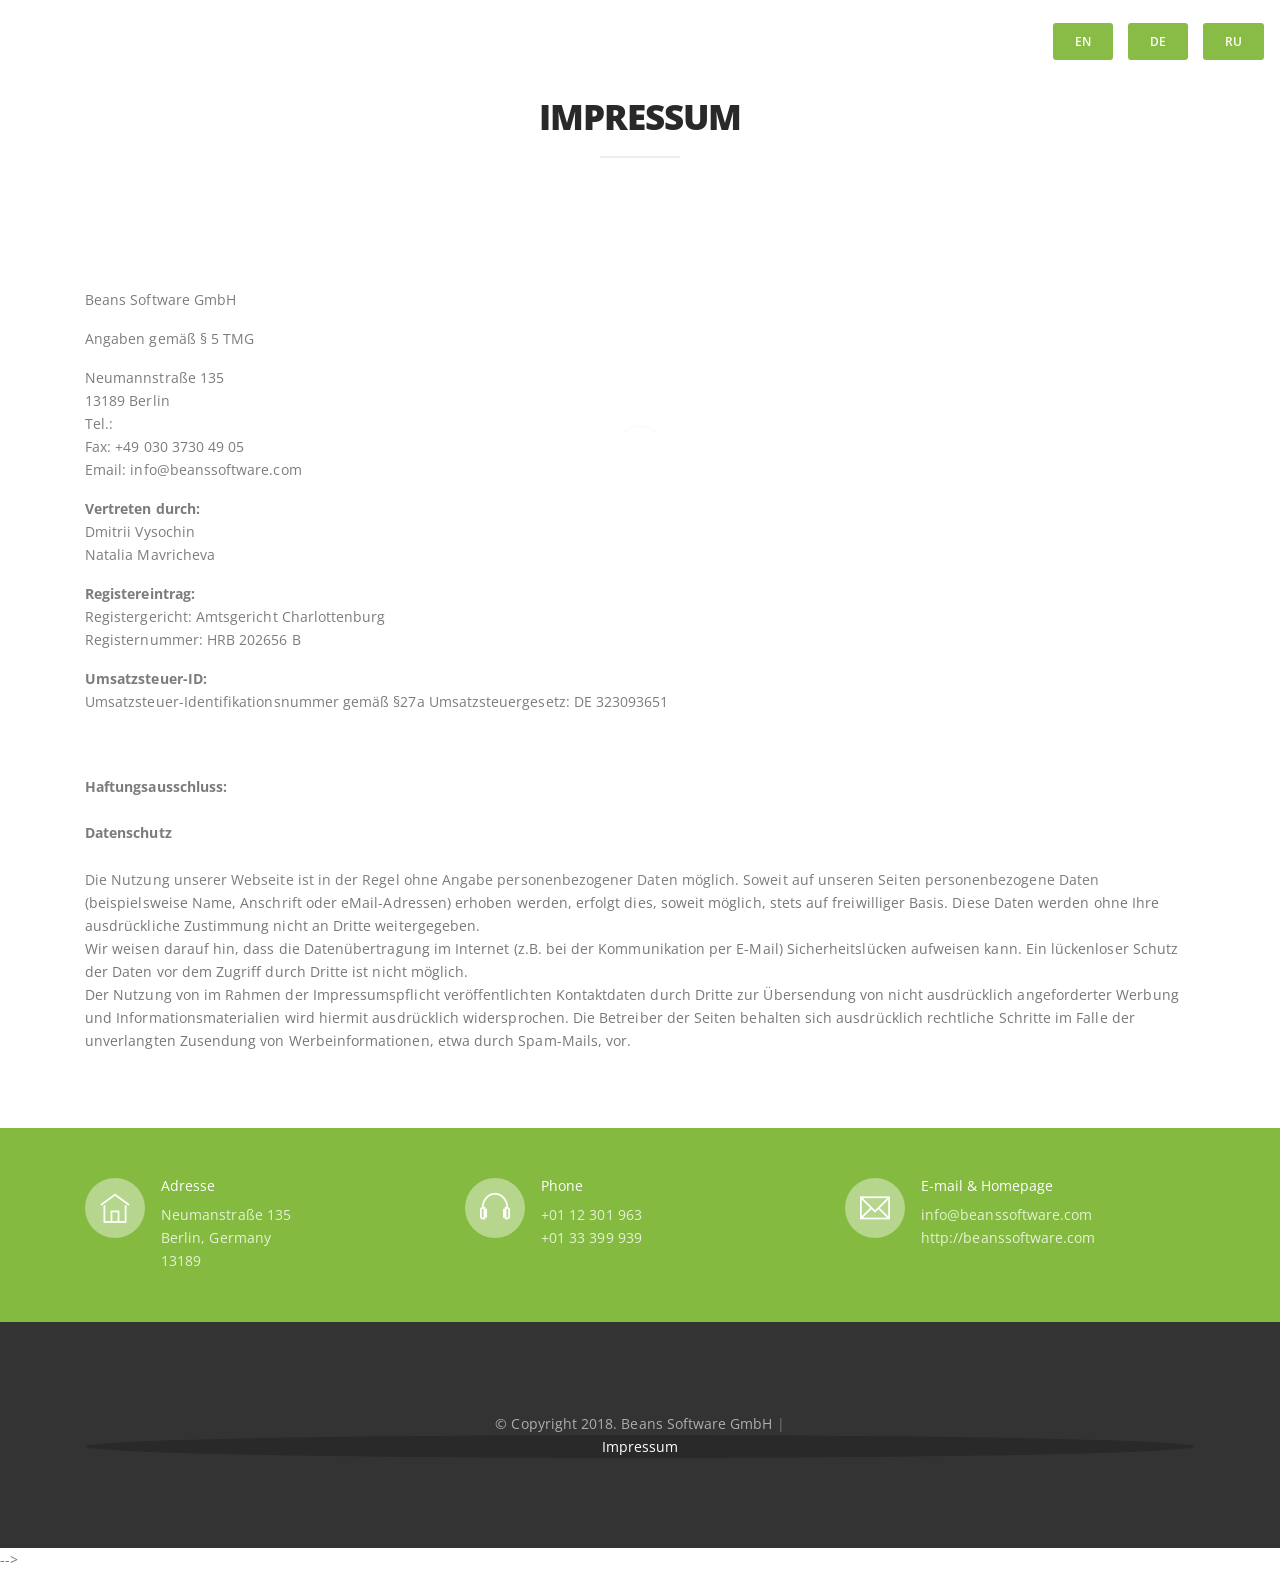
<file: example/out/impressum.html>
<!DOCTYPE html>
<html lang="en">
    <head>
        <!-- Required meta tags -->
        <meta charset="utf-8">
        <meta name="viewport" content="width=device-width, initial-scale=1, shrink-to-fit=no">
        <title>Beans Software GmbH</title>
        <link rel="shortcut icon" type="image/png" href="images/favicon.png" />
        <!-- Plugins CSS -->
        <link href="css/plugins/plugins.css" rel="stylesheet" />
        <!-- Custom CSS -->
        <link href="css/style.css" rel="stylesheet" />
        <meta property="og:type" content="website" />
        <meta property="og:image" content="images/thumbnail-ru.jpeg" />
        <meta property="og:url" content="http://beanssoftware.com" />
        <meta property="og:title" content="Beans Software GmbH" />
        <meta property="og:description" content="Software-Fernentwicklung Studio" />

    </head>
    <body data-spy="scroll" data-offset="58">
        <div id="preloader">
            <div id="preloader-inner"></div>
        </div><!--/preloader-->

        <nav class="navbar navbar-expand-lg navbar-inverse bg-inverse header-transparent fixed-top">
            <button class="navbar-toggler navbar-toggler-right" type="button" data-toggle="collapse" data-target="#navbarNavDropdown" aria-controls="navbarNavDropdown" aria-expanded="false" aria-label="Toggle navigation">
                <span class="navbar-toggler-icon"></span>
            </button>
            <a class="navbar-brand" href="index.html"><img src="images/logo-white.png" alt="logo"></a>
            <div class="collapse navbar-collapse" id="navbarNavDropdown">
                <ul class="navbar-nav ml-auto">
                    <!-- 
                        <li class="nav-item"><a data-scroll class="nav-link active " href="#home">HOME</a></li>
                    
                        <li class="nav-item"><a data-scroll class="nav-link " href="#about">ÜBER UNS</a></li>
                    
                        <li class="nav-item"><a data-scroll class="nav-link " href="#services">Dienstleistungen</a></li>
                    
                        <li class="nav-item"><a data-scroll class="nav-link " href="#army">Team</a></li>
                    
                        <li class="nav-item"><a data-scroll class="nav-link " href="#news">Blog</a></li>
                    
                        <li class="nav-item"><a data-scroll class="nav-link " href="#contact">Kontakte</a></li>
                     -->
                    <li class="nav-item"><a class="nav-link bg-primary btn-rounded" href="index-en.html">EN</a></li>
                    <li class="nav-item"><a class="nav-link bg-primary btn-rounded" href="index-de.html">DE</a></li>
                    <li class="nav-item"><a class="nav-link bg-primary btn-rounded" href="index-ru.html">RU</a></li>
                </ul>

            </div>
        </nav><!--/.navbar-->

        <section id="about" class="pt90 pb60">
            <div class="container">
                <div class="row">
                    <div class="col-md-8 col-lg-6 offset-md-2 offset-lg-3">
                        <div class="section-title">
                            <h4>IMPRESSUM</h4>
                        </div>
                    </div>
                </div><!--/section title-->
                <p class='mb40 text-center'>
                    <div class='impressum'> <p>Beans Software GmbH</p> <p>Angaben gemäß § 5 TMG</p> Neumannstraße 135<br>  13189 Berlin <br>  Tel.:<br> Fax: +49 030 3730 49 05<br> Email: info@beanssoftware.com<br> </p><p> <strong>Vertreten durch: </strong><br>
 Dmitrii Vysochin<br>
Natalia Mavricheva<br> </p><p><strong>Registereintrag: </strong><br> Registergericht: Amtsgericht Charlottenburg<br> Registernummer: HRB 202656 B<br></p><p><strong>Umsatzsteuer-ID: </strong> <br> Umsatzsteuer-Identifikationsnummer gemäß §27a Umsatzsteuergesetz: DE 323093651<br><br>
<br> </p><p><strong>Haftungsausschluss: </strong><br><br><strong>Datenschutz</strong><br><br> Die Nutzung unserer Webseite ist in der Regel ohne Angabe personenbezogener Daten möglich. Soweit auf unseren Seiten personenbezogene Daten (beispielsweise Name, Anschrift oder eMail-Adressen) erhoben werden, erfolgt dies, soweit möglich, stets auf freiwilliger Basis. Diese Daten werden ohne Ihre ausdrückliche Zustimmung nicht an Dritte weitergegeben. <br> Wir weisen darauf hin, dass die Datenübertragung im Internet (z.B. bei der Kommunikation per E-Mail) Sicherheitslücken aufweisen kann. Ein lückenloser Schutz der Daten vor dem Zugriff durch Dritte ist nicht möglich. <br> Der Nutzung von im Rahmen der Impressumspflicht veröffentlichten Kontaktdaten durch Dritte zur Übersendung von nicht ausdrücklich angeforderter Werbung und Informationsmaterialien wird hiermit ausdrücklich widersprochen. Die Betreiber der Seiten behalten sich ausdrücklich rechtliche Schritte im Falle der unverlangten Zusendung von Werbeinformationen, etwa durch Spam-Mails, vor.<br> </p>

                </p>
            </div>
        </section><!--about us-->

        <div class="bg-primary contact-info pt50 pb20">
            <div class="container">
                <div class="row">
                    
                    <div class="col-md-4 mb30">
                        <div class="media">
                            <div class="d-flex mr-3">
                                <i class="ti-home"></i>
                            </div>
                            <div class="media-body">
                                <h5 class="mt-0">Adresse</h5>
                                Neumanstraße 135<br/> Berlin, Germany<br/> 13189

                            </div>
                        </div>
                    </div><!--/.col-->
                    
                    <div class="col-md-4 mb30">
                        <div class="media">
                            <div class="d-flex mr-3">
                                <i class="ti-headphone"></i>
                            </div>
                            <div class="media-body">
                                <h5 class="mt-0">Phone</h5>
                                +01 12 301 963<br/> +01 33 399 939

                            </div>
                        </div>
                    </div><!--/.col-->
                    
                    <div class="col-md-4 mb30">
                        <div class="media">
                            <div class="d-flex mr-3">
                                <i class="ti-email"></i>
                            </div>
                            <div class="media-body">
                                <h5 class="mt-0">E-mail & Homepage</h5>
                                info@beanssoftware.com<br/> http://beanssoftware.com
                            </div>
                        </div>
                    </div><!--/.col-->
                    
                </div>
            </div>
        </div>
        <footer id="footer" class="footer  pt90 pb90">
            <div class="container">
                <div class="row">
                    <div class="col-md-12 text-center">
                        <span>&copy; Copyright 2018. Beans Software GmbH</span> | <a href="impressum.html">Impressum</a>
                    </div>
                </div>
            </div>
        </footer>-->
        <!--back to top-->
        <a href="#" class="back-to-top hidden-xs-down" id="back-to-top"><i class="ti-angle-up"></i></a>
        <!-- jQuery first, then Tether, then Bootstrap JS. -->
        <script src="js/plugins/plugins.js"></script> 
        <script src="js/gems.custom.js"></script> 
    </body>
</html>
</file>
<file: example/out/css/style.css>
/*
Project - gems - one page paraallax bootstrap4
Author  - Design_mylife
support URL - mylifedesign143@gmail.com
*/
/******************
TABLE OF CONTENT

1 - Font Awesome icons
2 - Themify icons
3 - Template Basic typography etc.
4 - Prelaoder css
5 - Buttons
6 - Headers
7 - Dropdown
8 - Hero & sliders
9 - Icons boxes
10 - Call to actions cta
11 - Journal
12 - Portfolio
13 - Pricing
14 - Footer


x - Responsive css
******************/
@import url("https://fonts.googleapis.com/css?family=Open+Sans:300,300i,400,400i,600,700");
@import url("https://fonts.googleapis.com/css?family=Merriweather:300,300i,400,400i");
@font-face {
  font-family: 'FontAwesome';
  src: url("../bower_components/font-awesome/fonts/fontawesome-webfont.eot?v=4.7.0");
  src: url("../bower_components/font-awesome/fonts/fontawesome-webfont.eot?#iefix&v=4.7.0") format("embedded-opentype"), url("../bower_components/font-awesome/fonts/fontawesome-webfont.woff2?v=4.7.0") format("woff2"), url("../bower_components/font-awesome/fonts/fontawesome-webfont.woff?v=4.7.0") format("woff"), url("../bower_components/font-awesome/fonts/fontawesome-webfont.ttf?v=4.7.0") format("truetype"), url("../bower_components/font-awesome/fonts/fontawesome-webfont.svg?v=4.7.0#fontawesomeregular") format("svg");
  font-weight: normal;
  font-style: normal; }

/*themify icons*/
@font-face {
  font-family: 'themify';
  src: url("../bower_components/themify-icons/fonts/themify.eot");
  src: url("../bower_components/themify-icons/fonts/themify.eot?#iefix") format("embedded-opentype"), url("../bower_components/themify-icons/fonts/themify.woff") format("woff"), url("../bower_components/themify-icons/fonts/themify.ttf") format("truetype"), url("../bower_components/themify-icons/fonts/themify.svg") format("svg");
  font-weight: normal;
  font-style: normal; }

/*
Basic of template
*/
html, body {
  height: 100%; }

body {
  font-size: .9rem;
  font-weight: 400;
  color: #777;
  line-height: 1.6;
  font-family: "Open Sans", sans-serif;
  letter-spacing: .004em; }

button, input, optgroup, select, textarea {
  font-family: "Open Sans", sans-serif; }

button:focus {
  outline: 0 !important; }

a, .simple-hover img, button, .btn {
  transition: all 0.3s;
  -webkit-transition: all 0.3s; }

a {
  color: #84ba3f;
  text-decoration: none; }
  a:hover, a:focus {
    text-decoration: none;
    outline: 0 !important;
    color: #888; }

h1, h2, h3, h4, h5, h6 {
  margin-top: 0px;
  font-family: "Open Sans", sans-serif;
  color: #212121;
  font-weight: 600;
  letter-spacing: 0px; }

.h1, h1 {
  font-size: 34.3px; }

.h2, h2 {
  font-size: 30.1px; }

h3, .h3 {
  font-weight: 700;
  font-size: 22px; }

.h4, h4 {
  font-size: 18px; }

.h5, h5 {
  font-size: 14px; }

.h6, h6 {
  font-size: 12px;
  font-weight: 500; }

.h1 small, h1 small {
  font-size: 21.7px; }

.h2 small, h2 small {
  font-size: 14.7px; }

.h3 small, .h4 small, h3 small, h4 small {
  font-size: 14px; }

.border-4 {
  border-top: 4px solid #eee; }

.base-font {
  font-family: "Open Sans", sans-serif;
  font-weight: 400; }

.text-small {
  font-size: 14px;
  line-height: 22px; }

.bg-faded {
  background-color: #f5f5f8; }

.bg-primary {
  background: #84ba3f !important;
  border-color: #84ba3f; }

.bg-success {
  background: #5cb85c !important;
  border-color: #5cb85c; }

.bg-warning {
  background: #f0ad4e;
  border-color: #f0ad4e; }

.bg-info {
  background-color: #5bc0de;
  border-color: #5bc0de; }

.bg-danger {
  background-color: #c9302c;
  border-color: #c9302c; }

.bg-dark {
  border-color: #212121;
  background-color: #212121; }

.text-primary {
  color: #84ba3f !important; }

.text-danger {
  color: #c9302c !important; }

.text-success {
  color: #5cb85c !important; }

.text-warning {
  color: #f0ad4e !important; }

.text-info {
  color: #5bc0de !important; }

.border-round {
  border-radius: 6px;
  -webkit-border-radius: 6px; }

.lead {
  font-weight: 300; }

strong, b {
  font-weight: 700; }

.fWidth {
  width: 100% !important; }

.oHidden {
  overflow: hidden !important; }

strong, b {
  font-weight: 700; }

.pt0 {
  padding-top: 0 !important; }

.pt10 {
  padding-top: 10px !important; }

.pt20 {
  padding-top: 20px !important; }

.pt30 {
  padding-top: 30px !important; }

.pt40 {
  padding-top: 40px !important; }

.pt50 {
  padding-top: 50px !important; }

.pt60 {
  padding-top: 60px !important; }

.pt70 {
  padding-top: 70px !important; }

.pt80 {
  padding-top: 80px !important; }

.pt90 {
  padding-top: 90px !important; }

.pt100 {
  padding-top: 100px !important; }

.pb0 {
  padding-bottom: 0 !important; }

.pb10 {
  padding-bottom: 10px !important; }

.pb20 {
  padding-bottom: 20px !important; }

.pb30 {
  padding-bottom: 30px !important; }

.pb40 {
  padding-bottom: 40px !important; }

.pb50 {
  padding-bottom: 50px !important; }

.pb60 {
  padding-bottom: 60px !important; }

.pb70 {
  padding-bottom: 70px !important; }

.pb80 {
  padding-bottom: 80px !important; }

.pb90 {
  padding-bottom: 90px !important; }

.pb100 {
  padding-bottom: 100px !important; }

.mb0 {
  margin-bottom: 0 !important; }

.mb5 {
  margin-bottom: 5px !important; }

.mb10 {
  margin-bottom: 10px !important; }

.mb20 {
  margin-bottom: 20px !important; }

.mb30 {
  margin-bottom: 30px !important; }

.mb40 {
  margin-bottom: 40px !important; }

.mb50 {
  margin-bottom: 50px !important; }

.mb60 {
  margin-bottom: 60px !important; }

.mb70 {
  margin-bottom: 70px !important; }

.mb80 {
  margin-bottom: 80px !important; }

.mb90 {
  margin-bottom: 90px !important; }

.mb100 {
  margin-bottom: 100px !important; }

.bg-default {
  background-color: #f7f7f7 !important; }

.bg-gray {
  background-color: #fbfbfb; }

.bg-dark {
  background: #212121; }

.border0-hor {
  border-left: 0 !important;
  border-right: 0 !important; }

.back-to-top {
  position: fixed;
  display: block;
  width: 40px;
  height: 40px;
  bottom: 10px;
  border-radius: 50%;
  right: 10px;
  background: #84ba3f;
  color: #fff;
  line-height: 40px;
  opacity: 0;
  visibility: hidden;
  z-index: 9;
  -webkit-transition: -webkit-transform 0.2s ease-out;
  -moz-transition: -moz-transform 0.2s ease-out;
  transition: transform 0.2s ease-out;
  transform: translate3d(0, 35px, 35px);
  -webkit-transform: translate3d(0, 35px, 35px);
  text-align: center; }
  .back-to-top i {
    display: inline-block;
    font-size: 15px;
    line-height: 30px;
    text-align: center; }
  .back-to-top:hover {
    box-shadow: 0px 3px 20px rgba(0, 0, 0, 0.2);
    color: #fff; }
  .back-to-top.show {
    opacity: 1;
    visibility: visible;
    transform: translate3d(0, 0px, 0);
    -webkit-transform: translate3d(0, 0px, 0); }

.no-margin {
  margin: 0 !important; }

.no-padding {
  padding: 0 !important; }

/**section title**/
.section-title {
  position: relative;
  margin-bottom: 60px;
  text-align: center; }
  .section-title h4 {
    display: inline-block;
    padding: 0.1em 0.2em;
    text-transform: uppercase;
    line-height: 125%;
    color: #212121 !important;
    letter-spacing: -1px;
    font-weight: 800;
    margin-bottom: 30px;
    position: relative;
    padding-bottom: 20px; }
    .section-title h4:after {
      content: "";
      width: 80px;
      height: 2px;
      background-color: #eee;
      position: absolute;
      left: 50%;
      bottom: 0;
      margin-left: -40px; }
  .section-title .lead {
    font-weight: 400;
    color: #212121; }

.sectionDark .section-title h4, .sectionDark .section-title .lead {
  color: #fff !important; }

.sectionDark .section-title h4:after {
  background-color: rgba(255, 255, 255, 0.3); }

@media (min-width: 992px) {
  .table-responsive {
    display: table; }
  .section-title h4 {
    font-size: 2.2rem; } }

.bg-parallax {
  background-size: cover;
  background-repeat: no-repeat;
  background-position: 50% 50%;
  position: relative; }
  .bg-parallax:before {
    content: "";
    top: 0;
    left: 0;
    bottom: 0;
    right: 0;
    width: 100%;
    height: 100%;
    background-color: rgba(0, 0, 0, 0.3);
    background-image: url(../images/overlay-pattern.png);
    position: absolute;
    z-index: 0; }
  .bg-parallax .container {
    position: relative;
    z-index: 1; }

.form-control {
  border-radius: 0px;
  border-color: #eee;
  min-height: 48px; }
  .form-control:focus {
    border-color: #84ba3f; }

.page-bread {
  padding-top: 225px;
  padding-bottom: 30px;
  height: auto !important;
  position: relative;
  overflow: hidden; }
  .page-bread h1 {
    color: #fff;
    text-transform: uppercase; }
  .page-bread ul {
    display: inline-block; }
  .page-bread p {
    color: rgba(255, 255, 255, 0.8); }
  .page-bread .post-category li + li {
    margin-left: 5px; }
  .page-bread .post-category li a {
    color: #eee;
    display: inline-block; }

.buttons a {
  margin-bottom: 5px; }
  .buttons a + a {
    margin-left: 5px; }

.list-unstyled li {
  padding: 4px 0; }

.form-control:focus {
  box-shadow: none; }

label {
  font-weight: 600; }

.badge {
  font-weight: 400; }

.person-thumb {
  position: relative;
  overflow: hidden;
  background-image: linear-gradient(to top, #84ba3f 0%, #5baab3 100%);
  border-radius: 5px; }
  .person-thumb img {
    transition: all .3s;
    -webkit-transition: all .3s;
    border-radius: 5px; }
  .person-thumb ul {
    position: absolute;
    left: 0;
    bottom: 0;
    width: 100%;
    padding: 15px 20px;
    margin: 0px; }
    .person-thumb ul > li > a {
      color: rgba(255, 255, 255, 0.7); }
      .person-thumb ul > li > a:hover {
        color: white; }
  .person-thumb:hover img {
    opacity: 0.3; }

.person-content {
  padding-top: 15px;
  text-align: center; }
  .person-content span {
    font-size: 13px; }

/***********demo css, you can remove it during development**/
.demo-link {
  display: block;
  position: relative;
  background-image: linear-gradient(to top, #84ba3f 0%, #5baab3 100%);
  border-radius: 5px; }
  .demo-link img {
    transition: all .3s;
    -webkit-transition: all .3s;
    border-radius: 5px; }
  .demo-link .btn-white-outline {
    position: absolute;
    left: 50%;
    top: 50%;
    margin-left: -59px;
    margin-top: 0px;
    transition: all .3s;
    -webkit-transition: all .3s;
    opacity: 0; }
  .demo-link:hover img {
    opacity: .1;
    box-shadow: 0px 10px 50px rgba(0, 0, 0, 0.5); }
  .demo-link:hover .btn-white-outline {
    opacity: 1;
    margin-top: -21px; }

.demo-card h4 {
  padding: 15px;
  text-align: center; }

/*
Preloader style
*/
#preloader {
  position: fixed;
  top: 0;
  left: 0;
  right: 0;
  bottom: 0;
  background-color: #fff;
  z-index: 99999; }

#preloader-inner {
  position: absolute;
  left: 50%;
  top: 50%;
  font-size: 5px;
  width: 5em;
  height: 5em;
  margin: -25px 0 0 -25px;
  text-indent: -9999em;
  border-top: 0.5em solid #84ba3f;
  border-right: 0.5em solid rgba(245, 245, 245, 0.5);
  border-bottom: 0.5em solid rgba(245, 245, 245, 0.5);
  border-left: 0.5em solid rgba(245, 245, 245, 0.5);
  -webkit-transform: translateZ(0);
  -ms-transform: translateZ(0);
  transform: translateZ(0);
  -webkit-animation: load8 1.1s infinite linear;
  animation: load8 1.1s infinite linear; }

#preloader-inner,
#preloader-inner:after {
  border-radius: 50%;
  width: 10em;
  height: 10em; }

@-webkit-keyframes load8 {
  0% {
    -webkit-transform: rotate(0deg);
    transform: rotate(0deg); }
  100% {
    -webkit-transform: rotate(360deg);
    transform: rotate(360deg); } }

@keyframes load8 {
  0% {
    -webkit-transform: rotate(0deg);
    transform: rotate(0deg); }
  100% {
    -webkit-transform: rotate(360deg);
    transform: rotate(360deg); } }

/*
Buttons
*/
.btn {
  font-size: 13px;
  font-weight: 700;
  text-transform: capitalize;
  font-family: "Open Sans", sans-serif;
  letter-spacing: 1px;
  vertical-align: middle;
  border-radius: 2px;
  transition: all .15s ease-in-out;
  -o-transition: all .15s ease-in-out;
  -moz-transition: all .15s ease-in-out;
  -webkit-transition: all .15s ease-in-out; }
  .btn:focus, .btn:active, .btn.active, .btn:active:focus, .btn.active:focus {
    outline: 0;
    outline-offset: 0;
    box-shadow: none;
    -moz-box-shadow: none;
    -webkit-box-shadow: none; }
  .btn.btn-rounded {
    border-radius: 100px; }
    .btn.btn-rounded.btn-lg {
      padding: .75rem 2rem; }
  .btn.btn-3d {
    border-bottom: 3px solid rgba(0, 0, 0, 0.2); }
  .btn i {
    vertical-align: middle;
    margin-right: 8px;
    display: inline-block;
    position: relative;
    top: -2px; }
  .btn.btn-lg {
    font-size: 13px; }
  .btn:focus {
    outline: 0 !important; }

.btn.btn-secondary {
  background-color: #f8f8f8;
  color: #333;
  border-color: #f8f8f8; }
  .btn.btn-secondary:hover, .btn.btn-secondary:focus {
    background-color: #eee;
    border-color: #eee; }

.btn-white-outline {
  border: 1px solid rgba(255, 255, 255, 0.8);
  color: #fff; }
  .btn-white-outline:hover {
    background-color: rgba(255, 255, 255, 0.2);
    color: #fff; }
  .btn-white-outline:focus {
    border: 1px solid rgba(255, 255, 255, 0.8);
    color: #fff;
    background-color: transparent; }

.btn-primary:focus {
  outline: 0 !important;
  color: #fff; }

.btn-primary:hover {
  background: rgba(132, 186, 63, 0.9);
  border-color: #84ba3f; }

.btn-primary:focus, .btn-success:focus, .btn-info:focus, .btn-warning:focus, .btn-danger:focus, .btn-dark:focus {
  box-shadow: 0px 5px 10px rgba(0, 0, 0, 0.2);
  -webkit-box-shadow: 0px 5px 10px rgba(0, 0, 0, 0.2); }

.btn-link {
  color: #84ba3f;
  vertical-align: middle; }
  .btn-link:after {
    font-family: 'themify';
    content: "\e649";
    font-size: 12px;
    padding-left: 2px;
    position: relative;
    top: 1px; }
  .btn-link:hover {
    color: #999;
    text-decoration: none; }

.btn-primary {
  background: #84ba3f;
  border-color: #84ba3f; }

.btn-info {
  background: #5bc0de;
  border-color: #5bc0de; }

.btn-warning {
  background: #f0ad4e;
  border-color: #f0ad4e; }

.btn-danger {
  background: #c9302c;
  border-color: #c9302c; }

.btn-outline-primary {
  border-color: #84ba3f;
  color: #84ba3f; }
  .btn-outline-primary:focus {
    border-color: #84ba3f;
    color: #84ba3f; }
  .btn-outline-primary:hover {
    background: #84ba3f;
    color: #fff;
    border-color: #84ba3f; }

/*
Header Styles
*/
.navbar-nav .nav-link {
  font-family: "Open Sans", sans-serif;
  font-weight: 600;
  text-transform: uppercase;
  font-size: .75rem;
  letter-spacing: 0.5px;
  cursor: pointer; }
  .navbar-nav .nav-link::before, .navbar-nav .nav-link::after {
    display: inline-block;
    opacity: 0;
    -webkit-transition: -webkit-transform 0.3s, opacity 0.2s;
    -moz-transition: -moz-transform 0.3s, opacity 0.2s;
    transition: transform 0.3s, opacity 0.2s; }
  .navbar-nav .nav-link::before {
    margin-right: 4px;
    content: '[';
    -webkit-transform: translateX(20px);
    -moz-transform: translateX(20px);
    transform: translateX(20px); }
  .navbar-nav .nav-link::after {
    margin-left: 4px;
    content: ']';
    -webkit-transform: translateX(-20px);
    -moz-transform: translateX(-20px);
    transform: translateX(-20px);
    border: 0 !important;
    vertical-align: top; }
  .navbar-nav .nav-link:hover:before, .navbar-nav .nav-link:hover:after, .navbar-nav .nav-link:focus:before, .navbar-nav .nav-link:focus:after, .navbar-nav .nav-link.active:before, .navbar-nav .nav-link.active:after {
    opacity: 1;
    -webkit-transform: translateX(0px);
    -moz-transform: translateX(0px);
    transform: translateX(0px); }

.navbar.sticky {
  z-index: 999 !important; }

.navbar-inverse .navbar-nav .nav-link {
  color: rgba(255, 255, 255, 0.7); }
  .navbar-inverse .navbar-nav .nav-link.active {
    color: #fff; }

.navbar-nav .nav-link.bg-primary, .navbar-nav .nav-link.bg-dark {
  border-radius: 3px;
  color: #fff;
  margin-left: 15px;
  padding: 9px 13px 9px; }
  .navbar-nav .nav-link.bg-primary:hover, .navbar-nav .nav-link.bg-primary:focus, .navbar-nav .nav-link.bg-dark:hover, .navbar-nav .nav-link.bg-dark:focus {
    background: #000 !important;
    color: #fff; }

.navbar .navbar-brand > img {
  top: 4px;
  position: relative; }

.offcanvas-navbar .navbar-brand {
  width: 59px; }

.offcanvas-navbar ul {
  list-style: none;
  margin-bottom: 0;
  padding-top: 4px;
  padding-left: 20px;
  position: absolute;
  right: 15px;
  top: 0;
  margin-top: 26px;
  transition: all .3s;
  -webkit-transition: all .3s;
  -moz-transition: all .3s;
  -ms-transition: all .3s; }
  .offcanvas-navbar ul li {
    display: inline-block; }
  .offcanvas-navbar ul .nav-social {
    display: block;
    margin-right: 10px;
    color: #fff; }
    .offcanvas-navbar ul .nav-social:hover {
      color: #84ba3f; }

.navbar-inverse.header-transparent {
  padding: 1.3rem 1rem;
  transition: all .3s;
  -webkit-transition: all .3s;
  -moz-transition: all .3s;
  -ms-transition: all .3s; }
  .navbar-inverse.header-transparent .navbar-brand > img {
    transition: all .3s;
    -webkit-transition: all .3s;
    -moz-transition: all .3s;
    -ms-transition: all .3s; }
  .navbar-inverse.header-transparent.bg-inverse {
    background: transparent !important;
    border-bottom: 1px solid rgba(255, 255, 255, 0.1); }
    .navbar-inverse.header-transparent.bg-inverse.sticky-header {
      padding: .8rem 1rem;
      background: #212121 !important;
      border-bottom: 0px; }
      .navbar-inverse.header-transparent.bg-inverse.sticky-header.offcanvas-navbar ul {
        margin-top: 16px; }

/**pushy**/
.menu-btn {
  color: #fff !important;
  cursor: pointer;
  margin-left: 15px; }
  .menu-btn:hover {
    color: #84ba3f !important; }

.pushy-submenu > a::after,
.pushy-submenu > button::after {
  background: url("../bower_components/pushy/img/arrow.svg") no-repeat; }

.pushy ul {
  list-style: none;
  padding: 0px; }
  .pushy ul a {
    padding: 10px 30px; }
  .pushy ul a.active {
    color: #fff; }
  .pushy ul button {
    cursor: pointer; }
  .pushy ul .pushy-submenu .pushy-link a {
    padding: 10px 30px;
    padding-left: 45px; }

/**navbar white**/
.navbar-light.bg-faded {
  background: #fff;
  box-shadow: 0px 0px 20px rgba(0, 0, 0, 0.2); }

/*
Dropdown menu
*/
.dropdown-menu a.dropdown-item {
  text-transform: capitalize;
  font-size: .9rem; }
  .dropdown-menu a.dropdown-item:hover, .dropdown-menu a.dropdown-item:focus {
    background: transparent;
    color: #84ba3f; }

/*
Hero & sliders
*/
.hero {
  height: 100%;
  position: relative;
  overflow: hidden; }
  .hero h1 {
    color: #fff;
    font-size: 3rem;
    line-height: 1.4;
    font-weight: 800;
    letter-spacing: -2px;
    text-transform: capitalize; }
  .hero > .d-flex {
    height: 100%; }
  .hero .video-modal {
    vertical-align: middle; }

.hero-overlay {
  top: 0;
  left: 0;
  bottom: 0;
  right: 0;
  width: 100%;
  height: 100%;
  position: absolute; }

.hero-mouse {
  position: absolute;
  width: 100%;
  left: 0;
  bottom: 0;
  text-align: center; }
  .hero-mouse a {
    width: 44px;
    height: 44px;
    line-height: 44px;
    border-radius: 50%;
    -webkit-border-radius: 50%;
    text-align: center;
    border: 2px solid rgba(255, 255, 255, 0.5);
    display: block;
    margin: 20px auto;
    color: rgba(255, 255, 255, 0.5); }
    .hero-mouse a > i {
      display: inline-block; }
    .hero-mouse a:hover {
      color: white;
      border-color: white; }

.owl-theme .owl-dots .owl-dot span {
  width: 6px;
  height: 6px; }

.testimonials p {
  color: rgba(255, 255, 255, 0.8); }

.testimonials h4 {
  color: #84ba3f; }

.owl-carousel .owl-stage-outer {
  cursor: -webkit-grab;
  cursor: grab; }

.tlt.hero-tlt {
  font-weight: 700;
  font-size: 3.5rem;
  letter-spacing: 0px; }

.bg-gradient {
  background-color: #84ba3f;
  background-image: linear-gradient(to top, #84ba3f 0%, #5baab3 100%); }
  .bg-gradient .pg-canvas {
    position: absolute; }

/*
Icons box
*/
.icon-box i {
  display: inline-block;
  text-align: center;
  border-radius: 50%;
  font-size: 28px;
  color: #fff;
  width: 60px;
  height: 60px;
  line-height: 60px;
  background-color: #84ba3f;
  border-radius: 5px; }

.icon-box h4 {
  font-weight: 700;
  font-size: 16px; }

@media (min-width: 1200px) {
  .process-row {
    position: relative; }
    .process-row:before {
      content: "";
      border-top: 1px dashed #ddd;
      position: absolute;
      left: 0;
      top: 45px;
      width: 100%; } }

.process-icon {
  width: 90px;
  height: 90px;
  background: #fff;
  border: 1px solid #eee;
  text-align: center;
  line-height: 90px;
  border-radius: 50%;
  margin: 0 auto; }
  .process-icon > i {
    font-size: 30px;
    display: block;
    line-height: 90px;
    transition: all .3s;
    -webkit-transition: all .3s;
    -ms-transition: all .3s;
    -moz-transition: all .3s; }
  .process-icon:hover i {
    color: #84ba3f;
    transform: rotate(360deg);
    -webkit-transform: rotate(360deg);
    -moz-transform: rotate(360deg);
    -ms-transform: rotate(360deg); }

.contact-info {
  color: rgba(255, 255, 255, 0.8); }
  .contact-info i {
    display: block;
    width: 60px;
    height: 60px;
    background: rgba(255, 255, 255, 0.4);
    border-radius: 50%;
    line-height: 60px;
    text-align: center;
    color: #fff;
    font-size: 30px; }
  .contact-info h5 {
    color: #fff;
    font-weight: 400; }

.extra-service-bg {
  background: rgba(33, 33, 33, 0.6);
  padding-top: 60px;
  padding-bottom: 30px;
  color: #fff; }
  .extra-service-bg i {
    width: 50px;
    height: 50px;
    line-height: 50px;
    display: block;
    font-size: 25px;
    background: rgba(0, 0, 0, 0.7);
    color: #fff;
    border-radius: 50%;
    text-align: center; }
  .extra-service-bg h4 {
    color: #fff; }
  .extra-service-bg h2 {
    color: #fff; }

/*
Call to actions
*/
.parallax-cta {
  position: relative; }

.fun-facts p {
  color: #fff;
  opacity: .8; }

.fun-facts i {
  font-size: 30px;
  color: #fff;
  opacity: .5; }

.fun-facts .display-4 {
  font-size: 3rem;
  font-weight: 700; }

.parallax-overlay {
  position: relative; }
  .parallax-overlay:before {
    content: "";
    position: absolute;
    left: 0;
    top: 0;
    width: 100%;
    height: 100%;
    background: rgba(0, 0, 0, 0.6); }

.tlt {
  font-size: 36px;
  font-weight: 800;
  font-family: "Open Sans", sans-serif;
  color: #fff;
  text-transform: capitalize;
  margin-bottom: 20px; }

.textillate-container p {
  color: rgba(255, 255, 255, 0.8); }

.links-col {
  display: block;
  padding: 100px 0;
  font-size: 2rem;
  font-family: "Open Sans", sans-serif;
  font-weight: 700;
  text-align: center;
  position: relative;
  text-transform: uppercase; }
  .links-col:after {
    content: "\e628";
    font-family: 'themify';
    position: absolute;
    right: 30px;
    bottom: 30px;
    margin-bottom: -30px;
    opacity: 0;
    transition: all 0.3s;
    -webkit-transition: all .3s;
    color: #84ba3f;
    font-size: 1.5rem; }
  .links-col span {
    display: block;
    font-size: 1rem;
    font-family: "Open Sans", sans-serif;
    font-weight: 300; }
  .links-col.secondary-col {
    background: #282828; }
  .links-col:hover {
    background-color: #000; }
    .links-col:hover:after {
      opacity: 1;
      margin-bottom: 0px; }

/*
Journal post
*/
.post a {
  text-transform: uppercase;
  color: #999; }
  .post a:hover {
    color: #666; }

.post-cat {
  text-align: center;
  margin-bottom: 15px; }
  .post-cat a {
    font-size: .8rem; }

.post-title {
  text-align: center; }
  .post-title a {
    text-transform: capitalize;
    color: #333; }
    .post-title a:hover {
      color: #999; }

.post-meta {
  text-align: center; }
  .post-meta span {
    display: inline-block;
    font-size: .7rem; }
    .post-meta span + span {
      margin-left: 5px; }

.post-footer a i {
  display: inline-block;
  margin-right: 8px;
  width: 32px;
  height: 32px;
  line-height: 32px;
  text-align: center;
  border-radius: 50%;
  background: rgba(0, 0, 0, 0.2);
  color: #fff; }

.post-thumb {
  background: #84ba3f; }
  .post-thumb img {
    transition: all .3s;
    -webkit-transition: all .3s; }
  .post-thumb:hover img {
    opacity: .7; }

.widget-title {
  text-transform: capitalize;
  font-weight: 600;
  letter-spacing: 0; }

.widget-item ul li {
  padding: 3px 0; }

.widget-item .media-body h5 {
  font-weight: 500; }

.post-category {
  position: relative;
  padding-left: 20px; }
  .post-category:before {
    content: "\e608";
    font-family: 'themify';
    position: absolute;
    left: 0;
    color: #aeaeae; }
  .post-category li a {
    text-transform: capitalize;
    color: #999;
    font-size: .77rem; }
    .post-category li a:hover {
      color: #84ba3f; }

/*
Portfolio style
*/
.filter-list {
  margin-bottom: 40px; }
  .filter-list > li {
    display: inline-block;
    cursor: pointer;
    position: relative;
    -webkit-transition: color 0.3s;
    -moz-transition: color 0.3s;
    transition: color 0.3s;
    text-transform: uppercase;
    padding: 3px 10px;
    font-size: .9rem;
    font-weight: 600; }
    .filter-list > li::before {
      position: absolute;
      top: 100%;
      left: 50%;
      color: transparent;
      content: '.';
      text-shadow: 0 0 transparent;
      font-size: 1.2em;
      margin-top: -15px;
      -webkit-transition: text-shadow 0.3s, color 0.3s;
      -moz-transition: text-shadow 0.3s, color 0.3s;
      transition: text-shadow 0.3s, color 0.3s;
      -webkit-transform: translateX(-50%);
      -moz-transform: translateX(-50%);
      transform: translateX(-50%);
      pointer-events: none; }
    .filter-list > li:hover, .filter-list > li:focus, .filter-list > li.is-checked {
      color: #84ba3f; }
      .filter-list > li:hover:before, .filter-list > li:focus:before, .filter-list > li.is-checked:before {
        color: #84ba3f;
        text-shadow: 10px 0 #84ba3f, -10px 0 #84ba3f; }

/**work overlay style**/
.work-card {
  position: relative;
  overflow: hidden;
  transition: all .3s;
  -webkit-transition: all .3s;
  -moz-transition: all .3s; }
  .work-card:before {
    position: absolute;
    width: 100%;
    height: 100%;
    left: 0;
    top: 0;
    background: rgba(0, 0, 0, 0.7);
    content: "";
    z-index: 1;
    opacity: 1;
    transition: all .3s;
    -webkit-transition: all .3s;
    -moz-transition: all .3s;
    opacity: 0; }
  .work-card .work-overlay {
    position: absolute;
    width: 100%;
    height: 100%;
    left: 0;
    top: 0;
    z-index: 2;
    opacity: 0;
    -webkit-transition: all 0.27s cubic-bezier(0.3, 0.1, 0.58, 1);
    -moz-transition: all 0.27s cubic-bezier(0.3, 0.1, 0.58, 1);
    -o-transition: all 0.27s cubic-bezier(0.3, 0.1, 0.58, 1);
    -ms-transition: all 0.27s cubic-bezier(0.3, 0.1, 0.58, 1);
    transition: all 0.27s cubic-bezier(0.3, 0.1, 0.58, 1); }
  .work-card .overlay-content {
    position: absolute;
    bottom: 20px;
    left: 30px;
    margin-bottom: 30px;
    z-index: 3;
    -webkit-transition: all 0.27s cubic-bezier(0.3, 0.1, 0.58, 1);
    -moz-transition: all 0.27s cubic-bezier(0.3, 0.1, 0.58, 1);
    -o-transition: all 0.27s cubic-bezier(0.3, 0.1, 0.58, 1);
    -ms-transition: all 0.27s cubic-bezier(0.3, 0.1, 0.58, 1);
    transition: all 0.27s cubic-bezier(0.3, 0.1, 0.58, 1); }
    .work-card .overlay-content > div {
      padding-bottom: 10px; }
    .work-card .overlay-content h4 {
      text-transform: capitalize;
      margin-bottom: 0;
      color: #fff;
      font-weight: 600;
      font-size: .9rem; }
    .work-card .overlay-content em {
      color: #fff;
      font-size: .7rem; }
    .work-card .overlay-content a {
      display: inline-block;
      width: 32px;
      height: 32px;
      text-transform: uppercase;
      font-size: 14px;
      line-height: 32px;
      border-radius: 50%;
      text-align: center;
      background: rgba(132, 186, 63, 0.8);
      color: #fff; }
      .work-card .overlay-content a > i {
        display: block;
        line-height: 32px; }
      .work-card .overlay-content a:hover {
        background: #84ba3f; }
  .work-card:hover:before {
    opacity: 1; }
  .work-card:hover .work-overlay {
    opacity: 1; }
  .work-card:hover .overlay-content {
    margin-bottom: 0; }

.project-details {
  background: #fbfbfb;
  padding: 20px 15px; }
  .project-details p {
    border-bottom: 1px solid #eee;
    padding-bottom: 8px;
    margin-bottom: 8px; }
    .project-details p span {
      font-weight: 700;
      display: inline-block;
      margin-right: 8px; }

/*
Pricing Tables
*/
.price-card {
  padding: 30px 15px;
  background: #fff;
  transition: all .3s;
  -webkit-transition: all .3s;
  border: 1px solid #eee;
  border-radius: 0px; }
  .price-card h4 {
    color: #999;
    font-weight: 400;
    font-size: 13px;
    text-transform: uppercase; }
  .price-card h1 sup, .price-card h1 sub {
    font-size: 13px; }
  .price-card h1 span {
    font-size: 13px;
    display: inline-block;
    background: #84ba3f;
    color: #fff;
    padding: 3px 6px;
    font-weight: 400; }
  .price-card ul li {
    padding: 4px 0; }
    .price-card ul li:last-child {
      padding-bottom: 0; }
  .price-card:hover {
    box-shadow: 0px 13px 50px rgba(0, 0, 0, 0.1); }

/*
Footer style
*/
.footer {
  background: #333; }
  .footer a {
    color: #fff;
    background: rgba(0, 0, 0, 0.2);
    display: block;
    border-radius: 50%; }
    .footer a i {
      width: 36px;
      height: 36px;
      line-height: 36px;
      display: block; }
    .footer a:hover {
      background: black; }
  .footer span {
    color: rgba(255, 255, 255, 0.6); }

/********************
RESPONSIVE CSS FOR TEMPLATE
********************/
@media (max-width: 991px) {
  button.navbar-toggler {
    position: absolute;
    right: 15px;
    top: 7px;
    background: transparent;
    border: 0px;
    cursor: pointer; }
    button.navbar-toggler .navbar-toggler-icon {
      background: none;
      background-image: none; }
      button.navbar-toggler .navbar-toggler-icon:before {
        font-family: 'themify';
        content: "\e68e";
        color: #84ba3f;
        font-size: 32px; }
  .hero h1 {
    font-size: 2rem;
    line-height: 2.6rem; }
  .navbar-inverse.header-transparent, .navbar-inverse.header-transparent.bg-inverse.sticky-header {
    padding: 0.7rem 1rem;
    transition: all .3s;
    -webkit-transition: all .3s;
    -moz-transition: all .3s;
    -ms-transition: all .3s; }
    .navbar-inverse.header-transparent.bg-inverse, .navbar-inverse.header-transparent.bg-inverse.sticky-header.bg-inverse {
      background-color: #292b2c !important; }
  .offcanvas-navbar ul {
    margin-top: 16px !important; }
  .navbar-brand {
    margin-top: -3px; }
  .text-title {
    letter-spacing: 0px;
    font-size: 1.5rem; }
  .owl-feedback.owl-carousel .owl-item img {
    width: 120px !important;
    margin: 0 auto;
    margin-bottom: 20px; }
  .links-col {
    padding: 50px 15px; }
  .collapse.show {
    height: 250px;
    margin-top: 0;
    overflow-y: scroll; }
  .dropdown-menu {
    margin-bottom: 15px;
    border-radius: 0px;
    border: 0px; }
  .nav-link.bg-primary {
    margin-left: 0 !important; }
  .tlt.hero-tlt {
    letter-spacing: 0px;
    font-size: 2rem; } }
</file>
